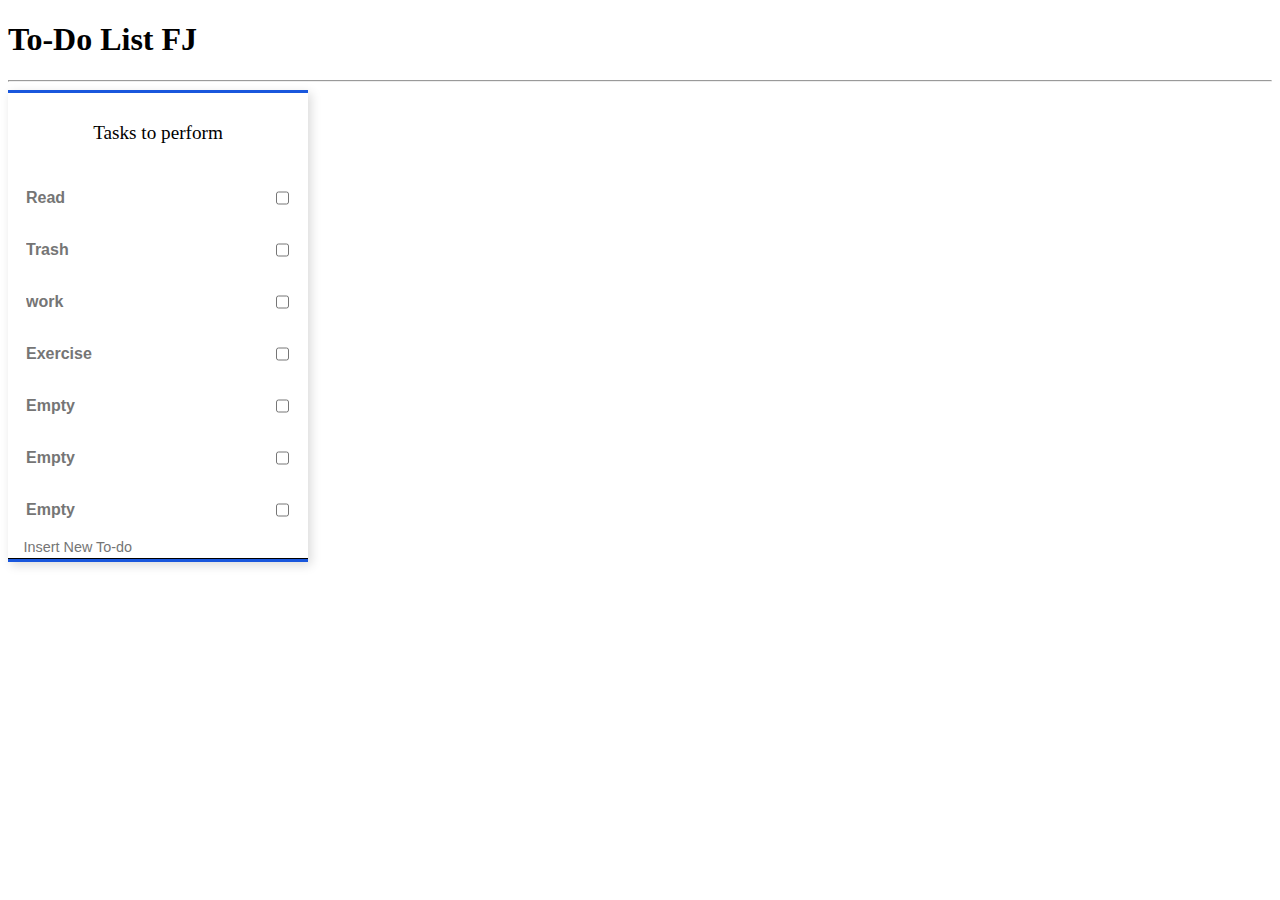
<file: 03 To-do/index.html>
<!DOCTYPE html>
<html lang="pt-br">

<head>
    <meta charset="UTF-8">
    <meta name="viewport" content="width=device-width, initial-scale=1.0">
    <link rel="stylesheet" href="style.css">
    <title>To-Do List</title>
</head>
 
<body>
    <h1>To-Do List FJ</h1>
    <hr>

    <div class="container">
        <p>Tasks to perform</p>

        <div class="todo">
            <input class="todo__value" type="text" placeholder="Read">
            <input class="todo__checkbox" type="checkbox">
        </div>

        <div class="todo">
            <input class="todo__value" type="text" placeholder="Trash">
            <input class="todo__checkbox" type="checkbox">
        </div>

        <div class="todo">
            <input class="todo__value" type="text" placeholder="work">
            <input class="todo__checkbox" type="checkbox">
        </div>

        <div class="todo">
            <input class="todo__value" type="text" placeholder="Exercise">
            <input class="todo__checkbox" type="checkbox">
        </div>

        <div class="todo">
            <input class="todo__value" type="text" placeholder="Empty">
            <input class="todo__checkbox" type="checkbox">
        </div>

        <div class="todo">
            <input class="todo__value" type="text" placeholder="Empty">
            <input class="todo__checkbox" type="checkbox">
        </div>

        <div class="todo last-todo">
            <input class="todo__value" type="text" placeholder="Empty">
            <input class="todo__checkbox" type="checkbox">
        </div>

        <!-- insert -->
        <div class="todo__insert">
            <input class="todo__new" type="text" placeholder="   Insert New To-do">
        </div>
    </div>
</body>

</html>
</file>
<file: 03 To-do/style.css>
.container {
    display: flex;
    flex-direction: column;
    width: 300px;
    box-shadow: 3px 3px 10px rgba(0, 0, 0, 0.15);
    border-top: 3px solid #1957dd;
    border-bottom: 3px solid #1957dd;
}
 
.container p {
    display: flex;
    justify-content: center;
    font-size: 1.2em;
    padding: 0.5em 1em 0.5em;
}

.todo {
    display: flex;
    justify-content: space-between;
    padding: 1em;
}

.todo.last-todo {
    order: 2;
}

.todo__insert {
    display: flex;
    justify-content: space-between;
    padding: 0.1em;
    border-bottom: 1px solid;
    order: 3; 
}

.todo__new {
    background: transparent;
    border: none;
    outline: none;
    font-size: 0.9em;
    flex-grow: 1;
}

.todo__value {
    background: transparent;
    border: none;
    outline: none;
    font-family: sans-serif;
    font-size: 1em;
    font-weight: bold;
    flex-grow: 1;
}

.todo:has(.todo__checkbox:checked) {
    color: #555555;
    background: #eeeeee;
    text-decoration: line-through;
    order: 1;
}
</file>
